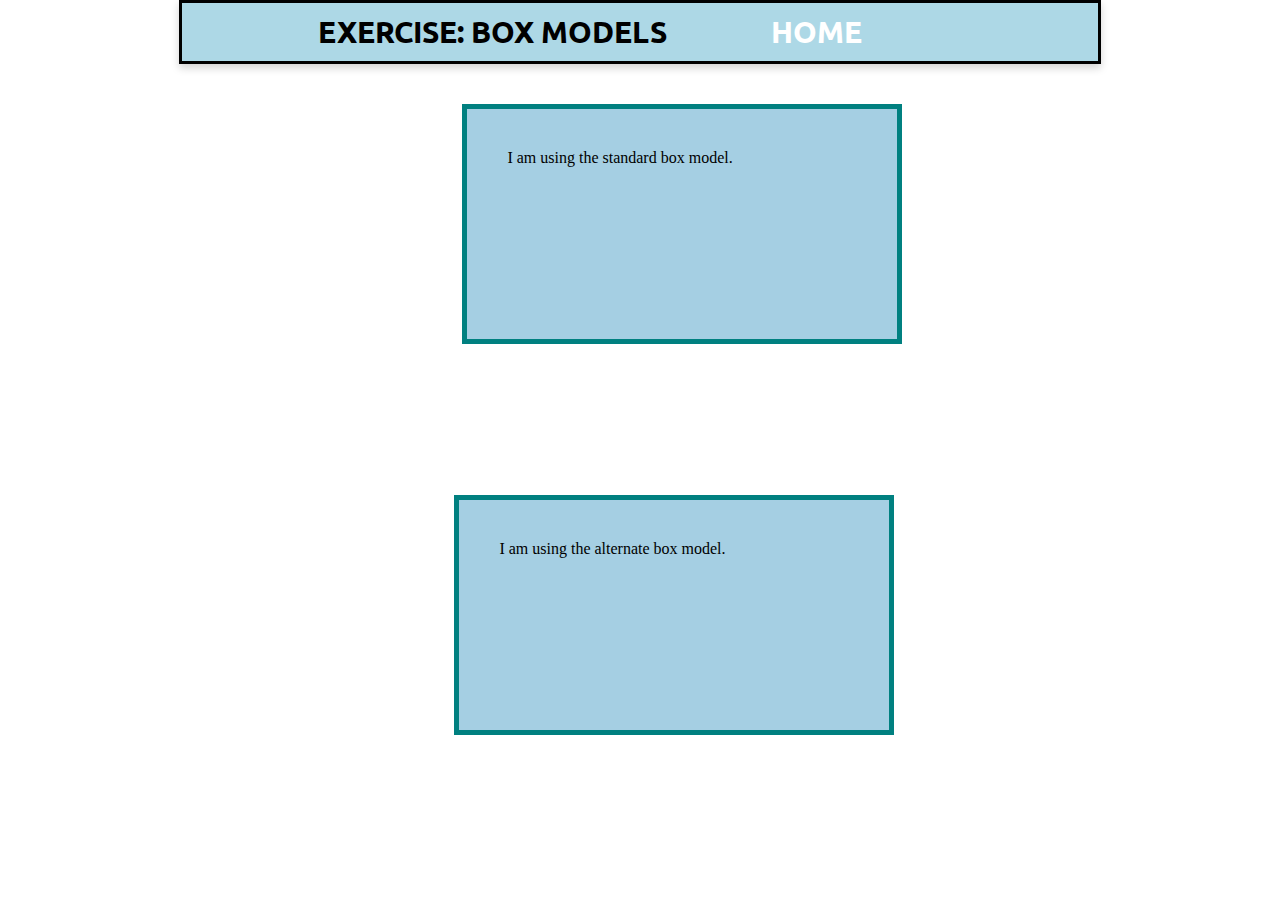
<file: css-box-model.html>
<!DOCTYPE html>
<html lang="en">
<head>
    <meta charset="UTF-8">
    <meta http-equiv="X-UA-Compatible" content="IE=edge">
    <meta name="viewport" content="width=device-width, initial-scale=1.0">
    <title>Box Models</title>
    <ul class = nav>
        <li><b>EXERCISE: BOX MODELS</b></li>
        <li><a link href="index.html">HOME</a></li>

        </ul>

        <link rel="preconnect" href="https://fonts.googleapis.com">
        <link rel="preconnect" href="https://fonts.gstatic.com" crossorigin>
        <link href="https://fonts.googleapis.com/css2?family=Ubuntu:wght@300;700&display=swap" rel="stylesheet">   

</head>
<body>
    <div class="standard">I am using the standard box
        model.</div>
        <div class="standard alternate">I am using the alternate box
        model.</div>

</body>
<style> 
    .standard {
    border: 5px solid teal;
    background-color: #A5CFE3;
    padding: 40px;
    margin: 40px;
    width: 350px;
    height: 150px;
    position: relative;
    left: 33%;



    }
    .alternate {
    box-sizing: border-box;
    background-color: #A5CFE3;
    padding: 40px;
    width: 440px;
    height: 240px;
    margin: 0 auto;
    position: absolute;
    top: 55%;
    left: 35.5%;


    }
    .nav {

     border:3px solid black;
     box-shadow: 0 4px 8px 0 lightgray;
     background-color: lightblue;
     width: 70%;
     margin: 0;
     padding: 10px;
     text-align: center;
     position: fixed;
     text-decoration:none;
     overflow: hidden;
     position: relative;
     left: 14%;


    }

     .nav li{
     margin: 0;
     display : inline-block; 
     padding-right: 100px;
     font-size: 30px; 
     color: black;
     font-weight: 800; 
     font-family: Ubuntu;
     cursor: pointer;}
 .nav li a{text-decoration: none;  margin:0px;  font-weight: bolder;color: white; 
 }

   .nav li a:hover{color:black; transition: 0.9s ease;} 

   body{
       margin: 0%;
   }


    </style>

</html>
</file>
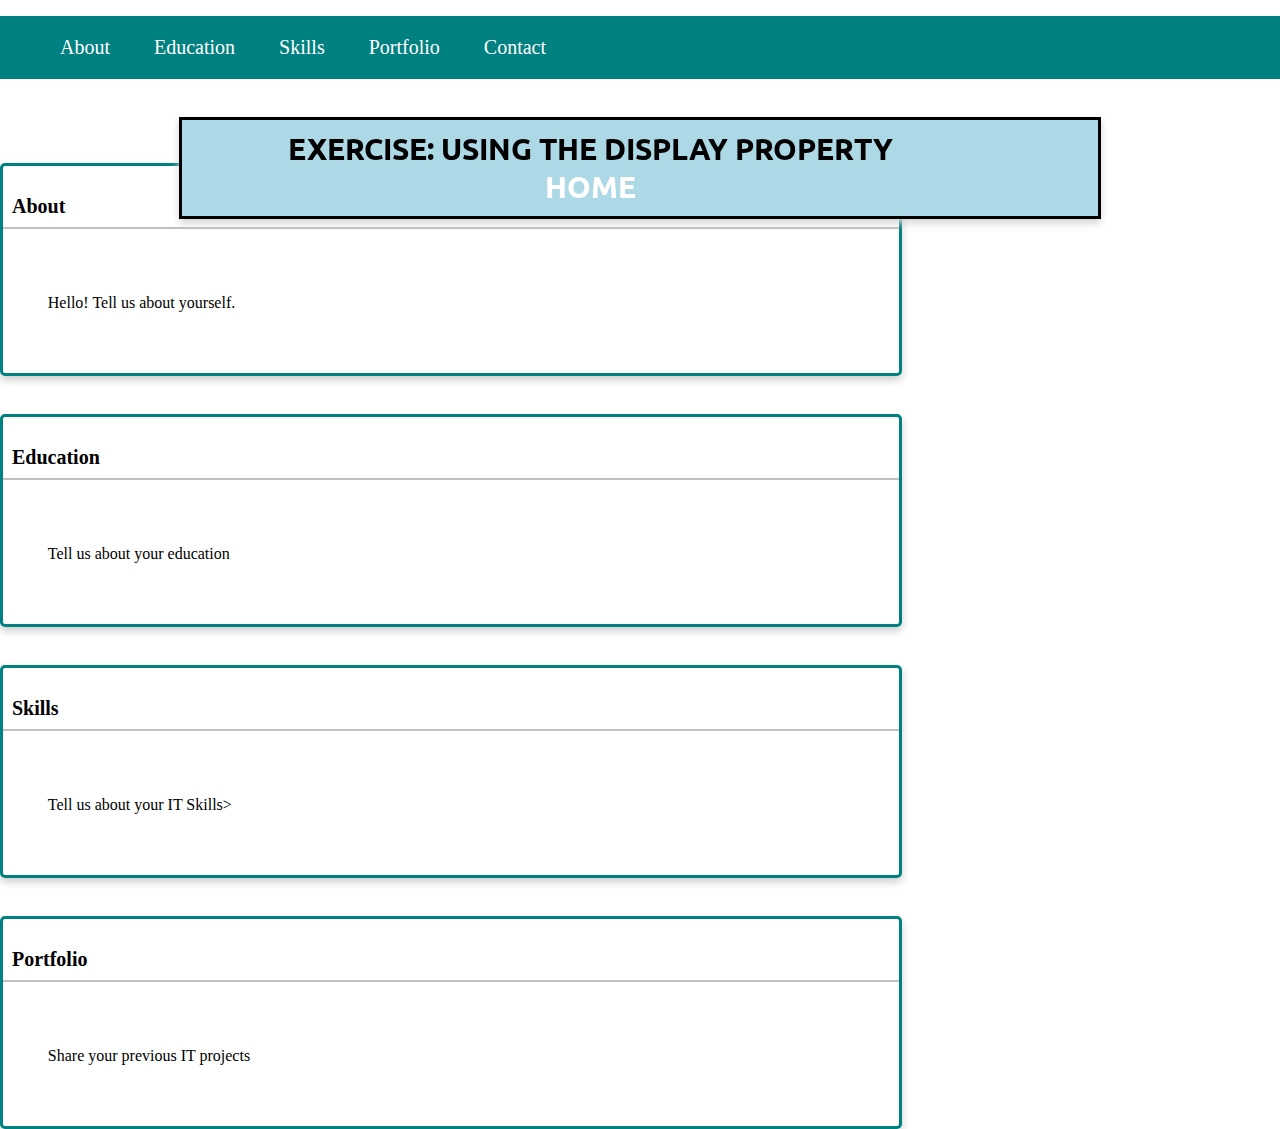
<file: css-display.html>
<!DOCTYPE html>
<html lang="en">
<head>
    <meta charset="UTF-8">
    <meta http-equiv="X-UA-Compatible" content="IE=edge">
    <meta name="viewport" content="width=device-width, initial-scale=1.0">
    <title>Using the display property</title>

    <link rel="stylesheet" href="css-display.css">

    <ul class = "mainnav">
        <li><b>EXERCISE: USING THE DISPLAY PROPERTY</b></li>
        <li><a link href="index.html">HOME</a></li>

        </ul>

        <link rel="preconnect" href="https://fonts.googleapis.com">
        <link rel="preconnect" href="https://fonts.gstatic.com" crossorigin>
        <link href="https://fonts.googleapis.com/css2?family=Ubuntu:wght@300;700&display=swap" rel="stylesheet">
</head>
<body>

    <ul class="nav">
        <li><a link href="#about">About</a></li>
        <li><a link href="#education">Education</a></li>
        <li><a link href="#skills">Skills</a></li>
        <li> <a link href="#portfolio">Portfolio</a></li>
        <li> <a link href="#contact">Contact</a></li>
        </ul>

    <div class="page-content">
        <div class="card" id="about">
        <p class="card-header">About</p>
        <p class="card-body">Hello! Tell us about yourself.</p>
    </div>
    <div class="card" id="education">
        <p class="card-header">Education</p>
        <p class="card-body">Tell us about your education</p>
    </div>
    <div class="card" id="skills">
        <p class="card-header">Skills</p>
        <p class="card-body">Tell us about your IT Skills>
    </div>
    <div class="card" id="portfolio">
        <p class="card-header">Portfolio</p>
        <p class="card-body">Share your previous IT projects</p>
    </div>
        </div>
</body>
</html>
</file>
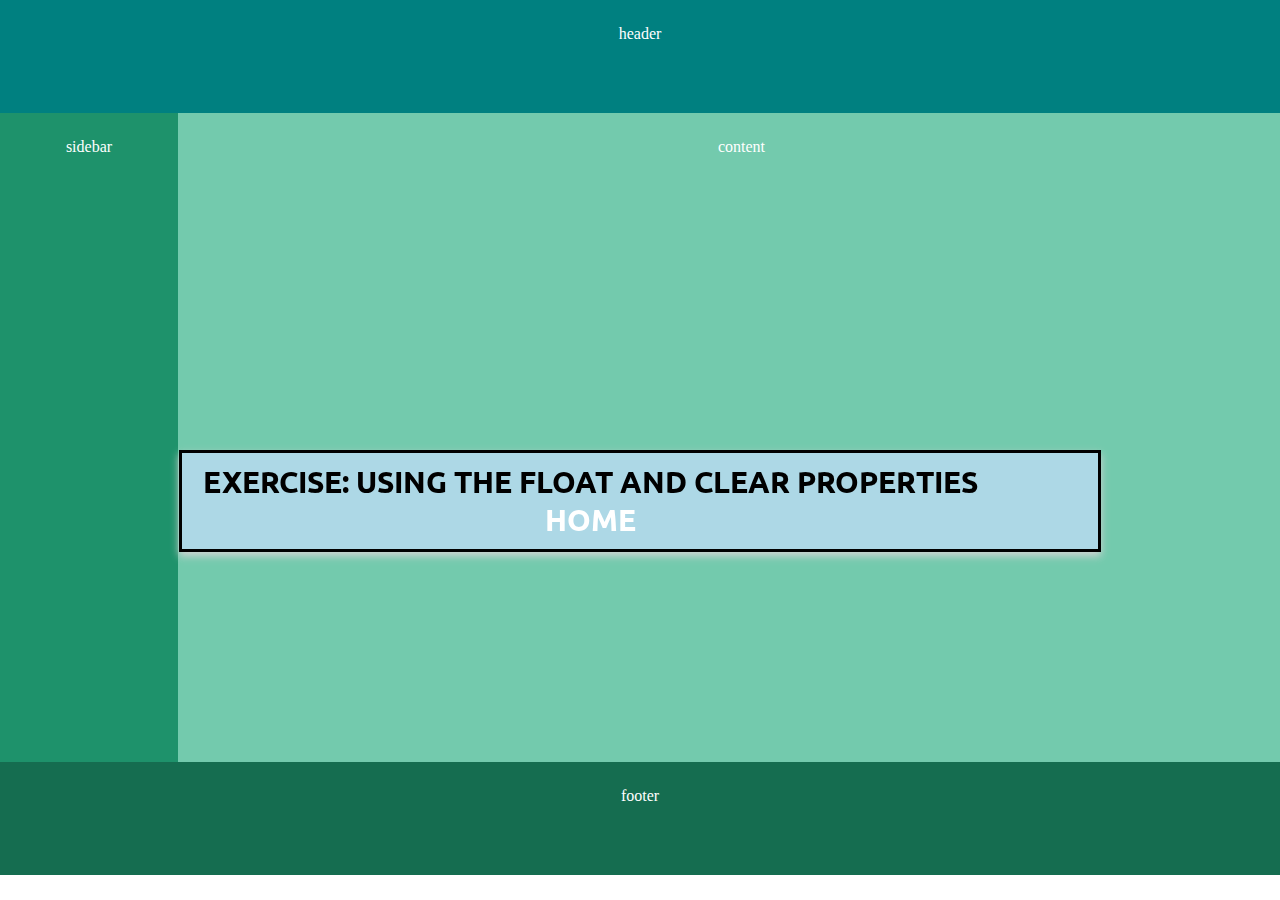
<file: css-float.html>
<!DOCTYPE html>
<html lang="en">
<head>
    <meta charset="UTF-8">
    <meta http-equiv="X-UA-Compatible" content="IE=edge">
    <meta name="viewport" content="width=device-width, initial-scale=1.0">
    <title>Using Float and Clear Properties</title>

    <link rel="stylesheet" href="css-float.css">

    <ul class = "mainnav">
        <li><b>EXERCISE: USING THE FLOAT AND CLEAR PROPERTIES</b></li>
        <li><a link href="index.html">HOME</a></li>

        </ul>

        <link rel="preconnect" href="https://fonts.googleapis.com">
        <link rel="preconnect" href="https://fonts.gstatic.com" crossorigin>
        <link href="https://fonts.googleapis.com/css2?family=Ubuntu:wght@300;700&display=swap" rel="stylesheet">
</head>
<body>

    <div class="container">
        <div class="box" id="box1">header</div>   
        <div class="box" id="box2">sidebar</div>   
        <div class="box" id="box3">content</div>   
        <div class="box" id="box4">footer</div> 
    </div>


</body>
</html>
</file>
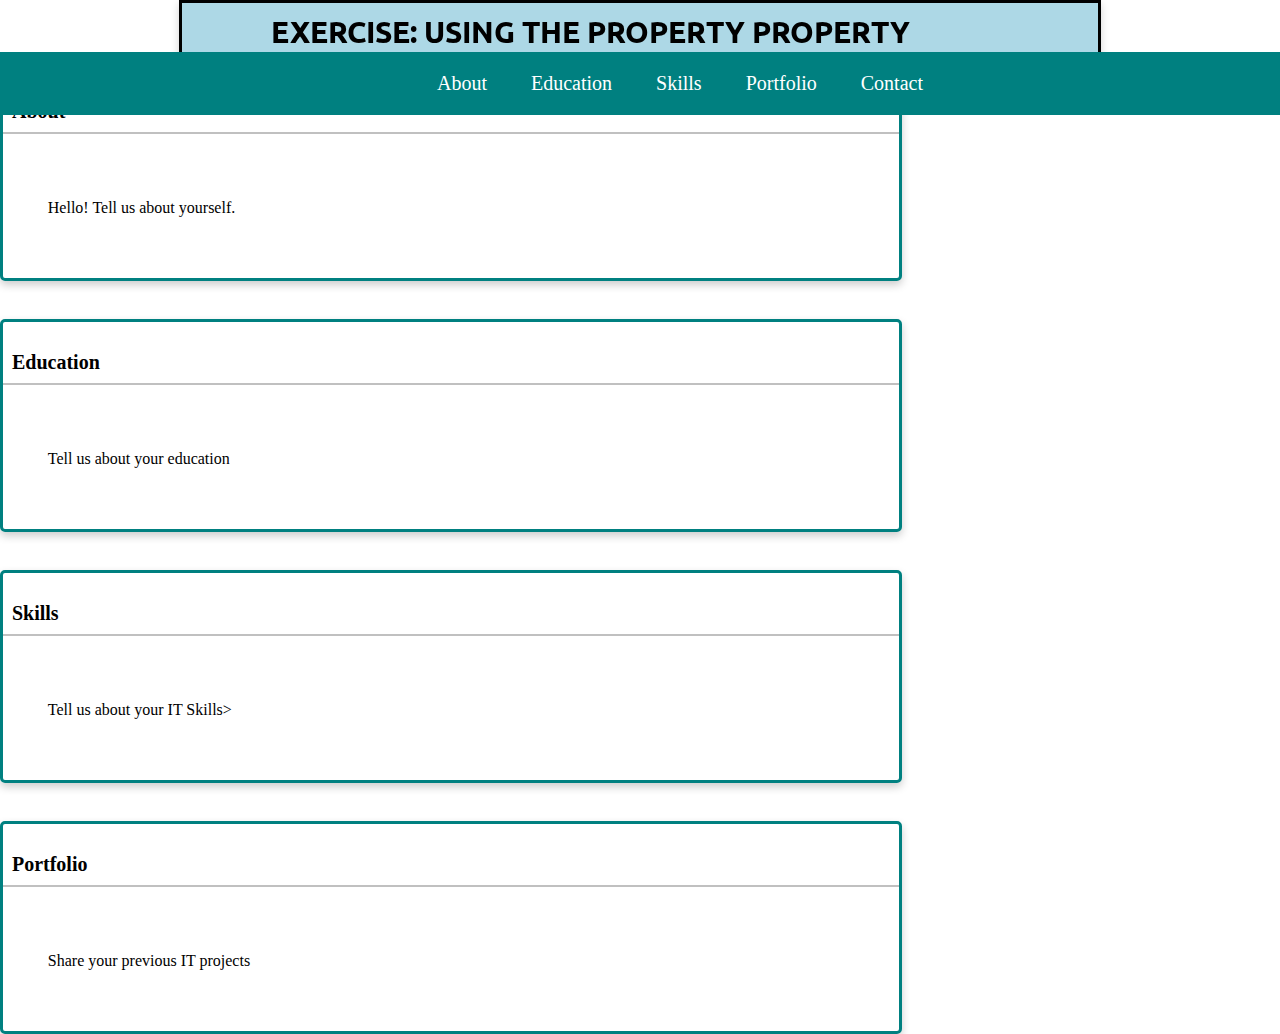
<file: css-position.html>
<!DOCTYPE html>
<html lang="en">
<head>
    <meta charset="UTF-8">
    <meta http-equiv="X-UA-Compatible" content="IE=edge">
    <meta name="viewport" content="width=device-width, initial-scale=1.0">
    <title>Using the position property</title>

    <link rel="stylesheet" href="css-position.css">
    <ul class = "mainnav">
        <li><b>EXERCISE: USING THE PROPERTY PROPERTY</b></li>
        <li><a link href="index.html">HOME</a></li>

        </ul>

        <link rel="preconnect" href="https://fonts.googleapis.com">
        <link rel="preconnect" href="https://fonts.gstatic.com" crossorigin>
        <link href="https://fonts.googleapis.com/css2?family=Ubuntu:wght@300;700&display=swap" rel="stylesheet">
</head>
<body>


    <ul class="nav">
        <li><a link href="#about">About</a></li>
        <li><a link href="#education">Education</a></li>
        <li><a link href="#skills">Skills</a></li>
        <li> <a link href="#portfolio">Portfolio</a></li>
        <li> <a link href="#contact">Contact</a></li>
        </ul>

    <div class="page-content">
        <div class="card" id="about">
        <p class="card-header">About</p>
        <p class="card-body">Hello! Tell us about yourself.</p>
    </div>
    <div class="card" id="education">
        <p class="card-header">Education</p>
        <p class="card-body">Tell us about your education</p>
    </div>
    <div class="card" id="skills">
        <p class="card-header">Skills</p>
        <p class="card-body">Tell us about your IT Skills>
    </div>
    <div class="card" id="portfolio">
        <p class="card-header">Portfolio</p>
        <p class="card-body">Share your previous IT projects</p>
    </div>
        </div>

</body>
</html>
</file>
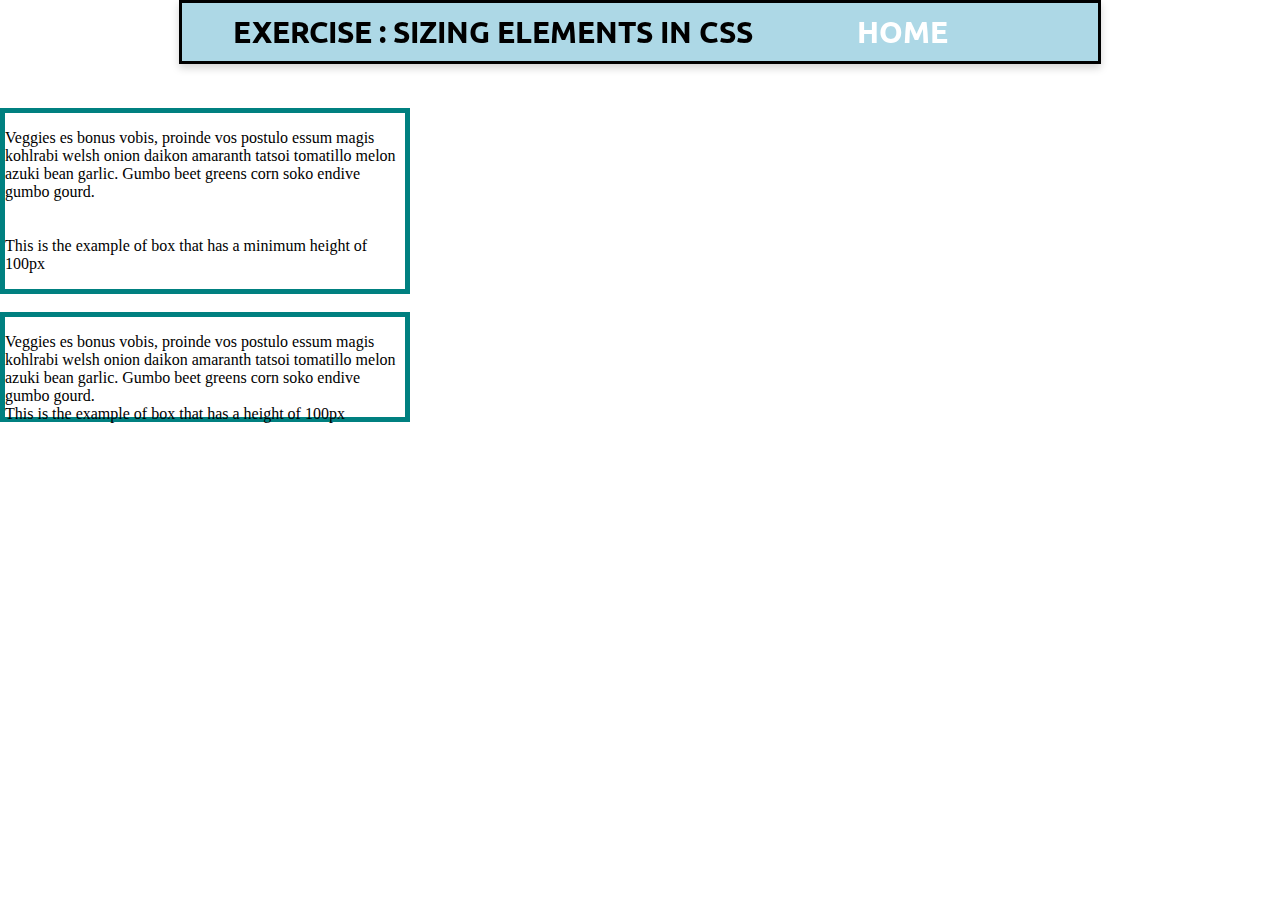
<file: css-sizing.html>
<!DOCTYPE html>
<html lang="en">
<head>
    <meta charset="UTF-8">
    <meta http-equiv="X-UA-Compatible" content="IE=edge">
    <meta name="viewport" content="width=device-width, initial-scale=1.0">
    <title>Sizing Elements in CSS</title>
    <div class = "image"></div>
    <ul class = mainnav>
        <li><b>EXERCISE : SIZING ELEMENTS IN CSS</b></li>
        <li><a link href="index.html">HOME</a></li>

        </ul>
        <link rel="stylesheet" href="styles.css">

        <link rel="preconnect" href="https://fonts.googleapis.com">
        <link rel="preconnect" href="https://fonts.gstatic.com" crossorigin>
        <link href="https://fonts.googleapis.com/css2?family=Ubuntu:wght@300;700&display=swap" rel="stylesheet">
</head>
<body>
 <br><br><br><br><br><br>
    <div class="box1">
        <p>Veggies es bonus vobis, proinde vos postulo essum magis kohlrabi welsh onion daikon amaranth tatsoi tomatillo melon azuki bean garlic. Gumbo beet greens corn soko endive gumbo gourd. 
<br><br><br>This is the example of box that has a minimum height of 100px

        </p>
        </div>
        <br>
        <div class="box2">
        <p>Veggies es bonus vobis, proinde vos postulo essum magis kohlrabi welsh onion daikon amaranth tatsoi tomatillo melon azuki bean garlic. Gumbo beet greens corn soko endive gumbo gourd.<br>This is the example of box that has a height of 100px </p>
        </div>

</body>

</html>
</file>
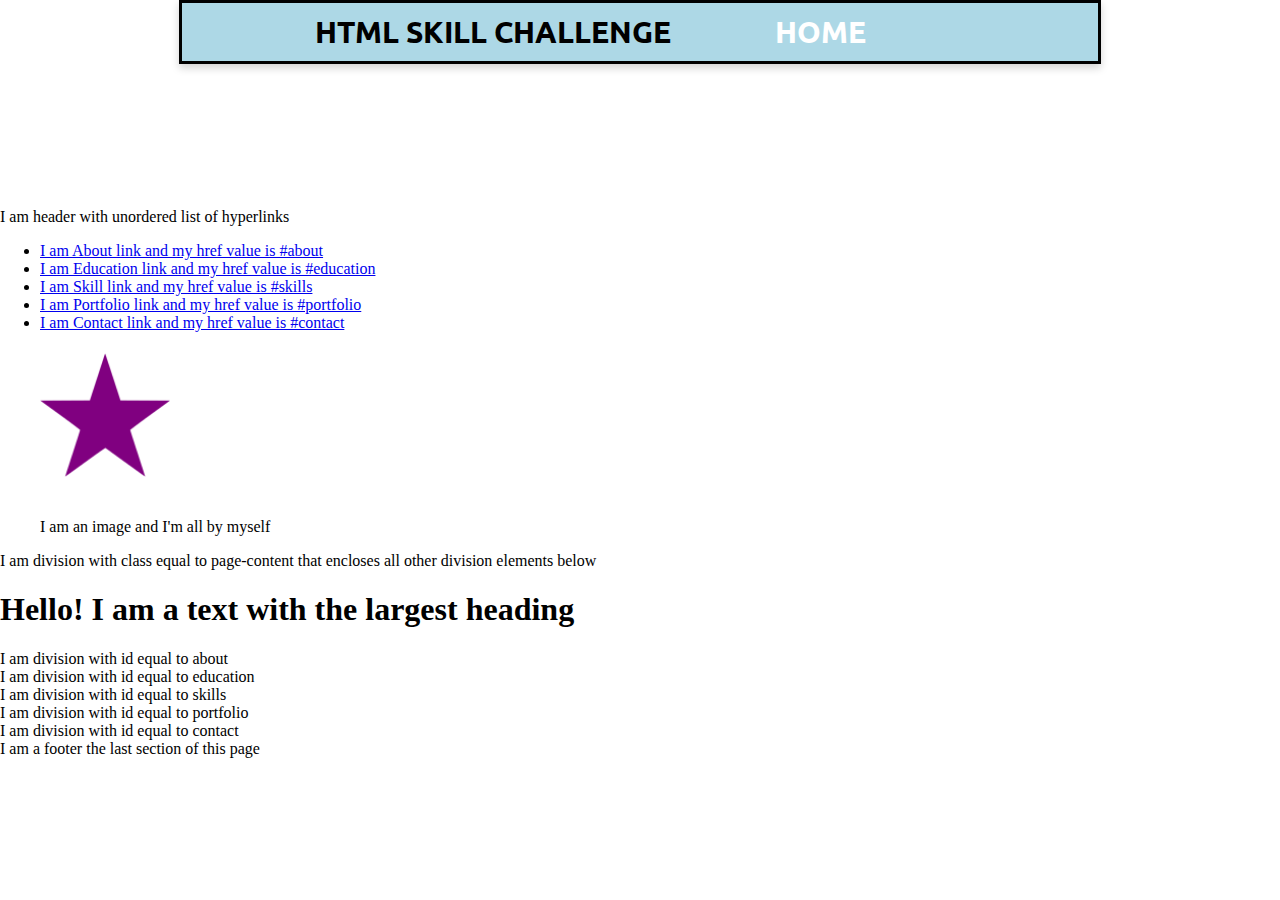
<file: onlinecv.html>
<!DOCTYPE html>
<html lang="en">
<head>
    <meta charset="UTF-8">
    <meta http-equiv="X-UA-Compatible" content="IE=edge">
    <meta name="viewport" content="width=device-width, initial-scale=1.0">
    <title>HTML Skill Challenge</title>

    <ul class = "nav">
        <li><b>HTML SKILL CHALLENGE</b></li>
        <li><a link href="index.html">HOME</a></li>

        </ul><div class = "image"></div>
    <header><br><br><br><br><br><br><br><br>I am header with unordered list of hyperlinks</header>
    <ul class = "ul2">
<li> <a link href="#about">I am About link and my href value is #about</li></a>
<li> <a link href="#education">I am Education link and my href value is #education</li></a>
<li> <a link href="#skill">I am Skill link and my href value is #skills</li></a>
<li> <a link href="#portfolio">I am Portfolio link and my href value is #portfolio</li></a>
<li> <a link href="#contact">I am Contact link and my href value is #contact<br><br></li></a>




<img src="star.png" alt="Simply Easy Learning" width="150"
    height="130">
    <p><br>I am an image and I'm all by myself</p>


    </ul>

    <link rel="preconnect" href="https://fonts.googleapis.com">
    <link rel="preconnect" href="https://fonts.gstatic.com" crossorigin>
    <link href="https://fonts.googleapis.com/css2?family=Ubuntu:wght@300;700&display=swap" rel="stylesheet">

</head>
<body> 
    <div class="page-content">
    <p>I am division with class equal to page-content that encloses all other division elements below</p>
    <h1>Hello! I am a text with the largest heading </h1>
    <div id="about">I am division with id equal to about</div>
    <div id="education">I am division with id equal to education</div>
    <div id="skill">I am division with id equal to skills</div>
    <div id="portfolio">I am division with id equal to portfolio</div>
    <div id="contact">I am division with id equal to contact</div>
    <div id="footer">I am a footer the last section of this page</div>
</div>
</body>
<style>
    .nav {

        border:3px solid black;
     box-shadow: 0 4px 8px 0 lightgray;
     background-color: lightblue;
     width: 70%;
     margin: 0;
     padding: 10px;
     text-align: center;
     position: fixed;
     text-decoration:none;
     overflow: hidden;
     position: relative;
     left: 14%;

 }
 .nav li{
     margin: 0;
     display : inline-block; 
     padding-right: 100px;
     font-size: 30px; 
     color: black;
     font-weight: 800; 
     font-family: Ubuntu;
     cursor: pointer;}
 .nav li a{text-decoration: none;  margin:0px;  font-weight: bolder;color: white; 
 }

   .nav li a:hover{color:black; transition: 0.9s ease;} 

  img {
      width: auto;
  }

      body{margin: 0;}
      </style>
</html>
</file>
<file: css-display.css>
.mainnav {

    border:3px solid black;
     box-shadow: 0 4px 8px 0 lightgray;
     background-color: lightblue;
     width: 70%;
     margin: 0;
     padding: 10px;
     text-align: center;
     position: fixed;
     text-decoration:none;
     overflow: hidden;
     left: 14%;
     top: 13%;


    }
    .mainnav li{
     margin: 0;
     display : inline-block; 
     padding-right: 100px;
     font-size: 30px; 
     color: black;
     font-weight: 800; 
     font-family: Ubuntu;
     cursor: pointer;}
    .mainnav li a{
        text-decoration: none;  
        margin:0px;  
        font-weight: bolder;
        color: white; 
    }

    .mainnav li a:hover{
        color:black; 
        transition: 0.9s ease;}

     body{
         margin: 0%;
    }

    .box1 {
        border: 5px solid teal;
        width:400px;
        min-height: 100px;
        overflow: hidden;
    }

    .box2 {
        border: 5px solid teal;
        width:400px;
        height: 100px;
    }

    .page-content{
        padding-top:30px;
        overflow: hidden;
        }
    .card {
        /* Add shadows to create the "card" effect */
        border: 3px solid teal;
        border-radius: 5px;
        width: 70%;
        margin-top:3%;
        box-shadow: 0 4px 8px 0 rgba(0,0,0,0.2);
        transition: 0.3s;
        }
    .card-header{
        padding:1%;
        font-size: 20px;
        font-weight: 700;
        border-bottom: 2px solid rgb(192, 192, 192);
        }
    .card-body{padding:5%;}
        /* On mouse-over, add a deeper shadow */
    .card:hover {
        box-shadow: 0 8px 16px 0 rgba(0,0,0,0.2);
        }

    .nav{
        background-color: teal;
        list-style-type: none;
        }

    .nav li{
        display: inline-block;
        font-size: 20px;
        padding: 20px;
        }
        .nav li a{
            text-decoration: none;
            color:white
            }
</file>
<file: css-float.css>
.mainnav {

    border:3px solid black;
     box-shadow: 0 4px 8px 0 lightgray;
     background-color: lightblue;
     width: 70%;
     margin: 0;
     padding: 10px;
     text-align: center;
     position: fixed;
     text-decoration:none;
     overflow: hidden;
     left: 14%;
     top: 50%;

    }
    .mainnav li{
     margin: 0;
     display : inline-block; 
     padding-right: 100px;
     font-size: 30px; 
     color: black;
     font-weight: 800; 
     font-family: Ubuntu;
     cursor: pointer;}
    .mainnav li a{
        text-decoration: none;  
        margin:0px;  
        font-weight: bolder;
        color: white; 
    }

    .mainnav li a:hover{
        color:black; 
        transition: 0.9s ease;}

     body{
         margin: 0%;
    }

    .container{height: 70vh;}
    .box{
            padding:25px;
            text-align: center;
            color: white;

        }
    #box1{
            background-color: teal;
            float: none;
            height: 10%;

        }
    #box2{
            background-color: rgb(30, 146, 107);
            float:left;
            width: 10%;
            height: 95%;

        }
    #box3{
            background-color: rgb(115, 202, 173);
            float: none;
            width: 100%;
            height: 95%;

        }
    #box4{
            background-color: rgb(21, 109, 80);
            height: 10%;

        }
</file>
<file: css-position.css>
.mainnav {

    border:3px solid black;
     box-shadow: 0 4px 8px 0 lightgray;
     background-color: lightblue;
     width: 70%;
     margin: 0;
     padding: 10px;
     text-align: center;
     position: fixed;
     text-decoration:none;
     overflow: hidden;
     left: 14%;

    }
    .mainnav li{
     margin: 0;
     display : inline-block; 
     padding-right: 100px;
     font-size: 30px; 
     color: black;
     font-weight: 800; 
     font-family: Ubuntu;
     cursor: pointer;}
    .mainnav li a{
        text-decoration: none;  
        margin:0px;  
        font-weight: bolder;
        color: white; 
    }

    .mainnav li a:hover{
        color:black; 
        transition: 0.9s ease;}

     body{
         margin: 0%;
    }
.nav{
    background-color: teal;
    list-style-type: none;
    text-align: center;
    position: fixed; top:4%; width:100%;
    }
.nav li{
    display: inline-block;
    font-size: 20px;
    padding: 20px;
    }

.nav li a{
    text-decoration: none;
    color:white
    }

.page-content{
    padding-top:30px;
    overflow: hidden;
    }
.card {
    /* Add shadows to create the "card" effect */
    border: 3px solid teal;
    border-radius: 5px;
    width: 70%;
    margin-top:3%;
    box-shadow: 0 4px 8px 0 rgba(0,0,0,0.2);
    transition: 0.3s;
    }
.card-header{
    padding:1%;
    font-size: 20px;
    font-weight: 700;
    border-bottom: 2px solid rgb(192, 192, 192);
    }
.card-body{padding:5%;}
    /* On mouse-over, add a deeper shadow */
.card:hover {
    box-shadow: 0 8px 16px 0 rgba(0,0,0,0.2);
    }
</file>
<file: styles.css>
.mainnav {

    border:3px solid black;
     box-shadow: 0 4px 8px 0 lightgray;
     background-color: lightblue;
     width: 70%;
     margin: 0;
     padding: 10px;
     text-align: center;
     position: fixed;
     text-decoration:none;
     overflow: hidden;
     left: 14%;
    
    
    }
    .mainnav li{
     margin: 0;
     display : inline-block; 
     padding-right: 100px;
     font-size: 30px; 
     color: black;
     font-weight: 800; 
     font-family: Ubuntu;
     cursor: pointer;}
    .mainnav li a{
        text-decoration: none;  
        margin:0px;  
        font-weight: bolder;
        color: white; 
    }
    
    .mainnav li a:hover{
        color:black; 
        transition: 0.9s ease;}
    
     body{
         margin: 0%;
    }
    
    .box1 {
        border: 5px solid teal;
        width:400px;
        min-height: 100px;
        overflow: hidden;
    }
    
    .box2 {
        border: 5px solid teal;
        width:400px;
        height: 100px;
    }
    
    .page-content{
        padding-top:30px;
        overflow: hidden;
        }
    .card {
        /* Add shadows to create the "card" effect */
        border: 3px solid teal;
        border-radius: 5px;
        width: 70%;
        margin-top:3%;
        box-shadow: 0 4px 8px 0 rgba(0,0,0,0.2);
        transition: 0.3s;
        }
    .card-header{
        padding:1%;
        font-size: 20px;
        font-weight: 700;
        border-bottom: 2px solid rgb(192, 192, 192);
        }
    .card-body{padding:5%;}
        /* On mouse-over, add a deeper shadow */
    .card:hover {
        box-shadow: 0 8px 16px 0 rgba(0,0,0,0.2);
        }
    
    .nav{
        background-color: teal;
        list-style-type: none;
        }
    
    .nav li{
        display: inline-block;
        font-size: 20px;
        padding: 20px;
        }
    
    .nav li a{
        text-decoration: none;
        color:white
        }
    
    .container{height: 70vh;}
    .box{
            padding:25px;
            text-align: center;
            color: white;
    
        }
    #box1{
            background-color: teal;
            float: none;
            height: 10%;
    
        }
    #box2{
            background-color: rgb(30, 146, 107);
            float:left;
            width: 10%;
            height: 95%;
    
        }
    #box3{
            background-color: rgb(115, 202, 173);
            float: none;
            width: 100%;
            height: 95%;
    
        }
    #box4{
            background-color: rgb(21, 109, 80);
            height: 10%;
    
        }
</file>
